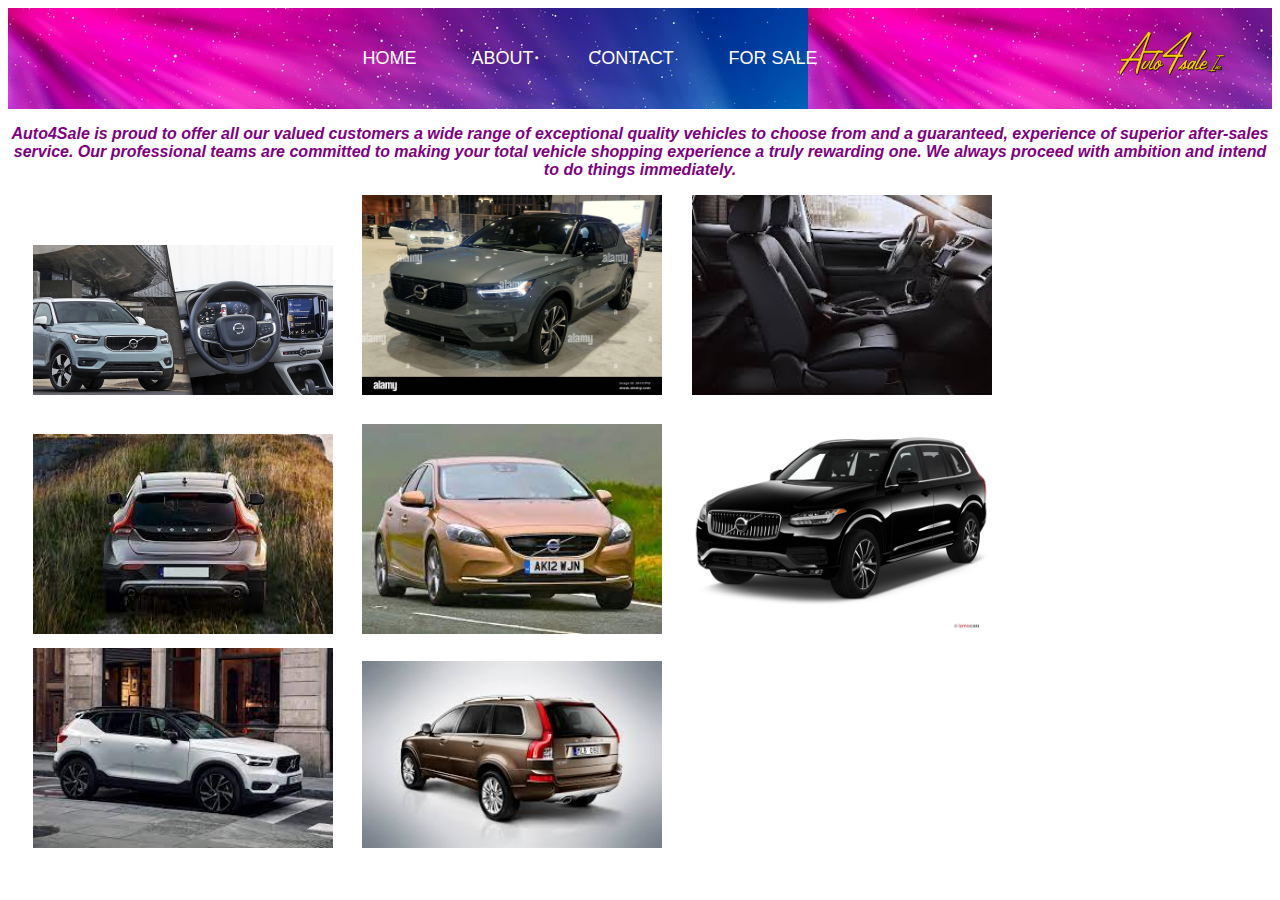
<file: index.html>
<!DOCTYPE html>
<html>
      <head>
        <title>Auto4Sale</title>
        <link rel="stylesheet" href="style.css"/>
      </head>
       <body>
        <div id="header">
            <img src="images/logo.png" class="logo"/>
        </div>

        <div id="home">
            <a href="#">HOME</a>
            <a href="about.html">ABOUT</a>
            <a href="contact.html">CONTACT</a>
            <a href="forsale.html">FOR SALE</a>
        </div>

        <div id="menu">
            <p><B>Auto4Sale is proud to offer all our valued customers a wide range of exceptional quality vehicles to choose from and a guaranteed,
                experience of superior after-sales service.
                Our professional teams are committed to making your total vehicle shopping experience a truly rewarding one.
                We always proceed with ambition and intend to do things immediately.</B></p>
            <img src="images/display-1.jpg" />
            <img src="images/display-2.jpg" height="200" width="200"/>
            <img src="images/display-3.jpg"/>
            <img src="images/display-4.jpg"/>
            <img src="images/display-5.jpg"/>
            <img src="images/display-6.jpg"/>
            <img src="images/display-7.jpg"/>
            <img src="images/display-8.jpg"/>
        </div>

       
        
        </body> 
</html>
</file>
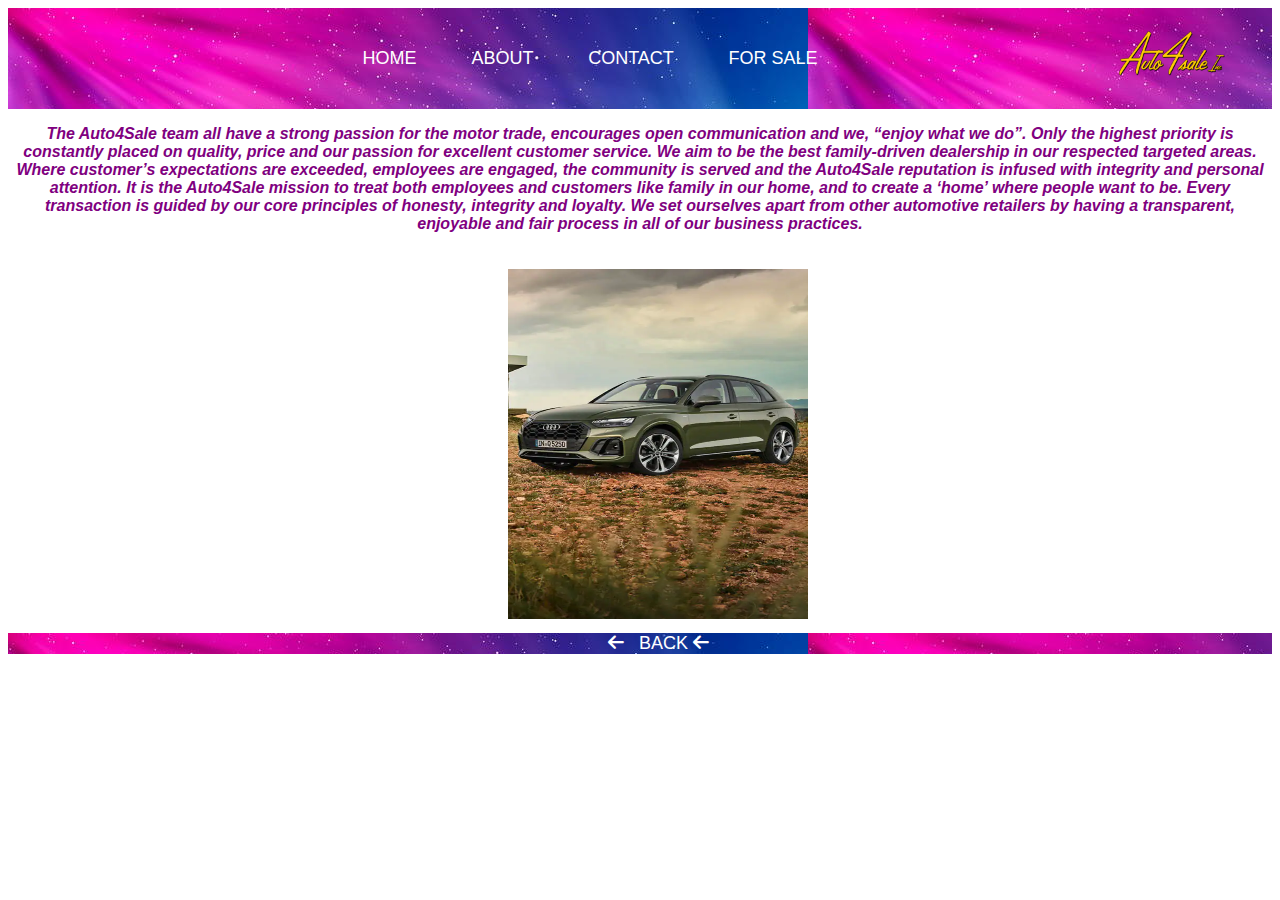
<file: about.html>
<!DOCTYPE html>
<html>
      <head>
        <title>Auto4Sale</title>
        <link rel="stylesheet" href="style.css"/>
        <link rel="stylesheet" href="fontAwesome/css/all.css"/>
      </head>
       <body>
        <div id="header">
            <img src="images/logo.png" class="logo"/>
        </div>

        <div id="home">
            <a href="index.html">HOME</a>
            <a href="#">ABOUT</a>
            <a href="contact.html">CONTACT</a>
            <a href="forsale.html">FOR SALE</a>
        </div>

        <div id="menu">
            <p><B>The Auto4Sale team all have a strong passion for the motor trade, encourages open communication and we, “enjoy what we do”.
                Only the highest priority is constantly placed on quality, price and our passion for excellent customer service.
                We aim to be the best family-driven dealership in our respected targeted areas.
                Where customer’s expectations are exceeded, employees are engaged, the community is served and the Auto4Sale reputation is infused with integrity and personal attention.
                It is the Auto4Sale mission to treat both employees and customers like family in our home, and to create a ‘home’ where people want to be.
                Every transaction is guided by our core principles of honesty, integrity and loyalty.
                We set ourselves apart from other automotive retailers by having a transparent, enjoyable and fair process in all of our business practices.</B></p>

                <img src="images/audi-4.webp" class="about-img"/>
        </div>

        <div id="footer">
            <i class="fa-solid fa-arrow-left"></i> <a href="index.html">BACK</a>  <i class="fa-solid fa-arrow-left"></i>
        </div>
        
        </body> 
</html>
</file>
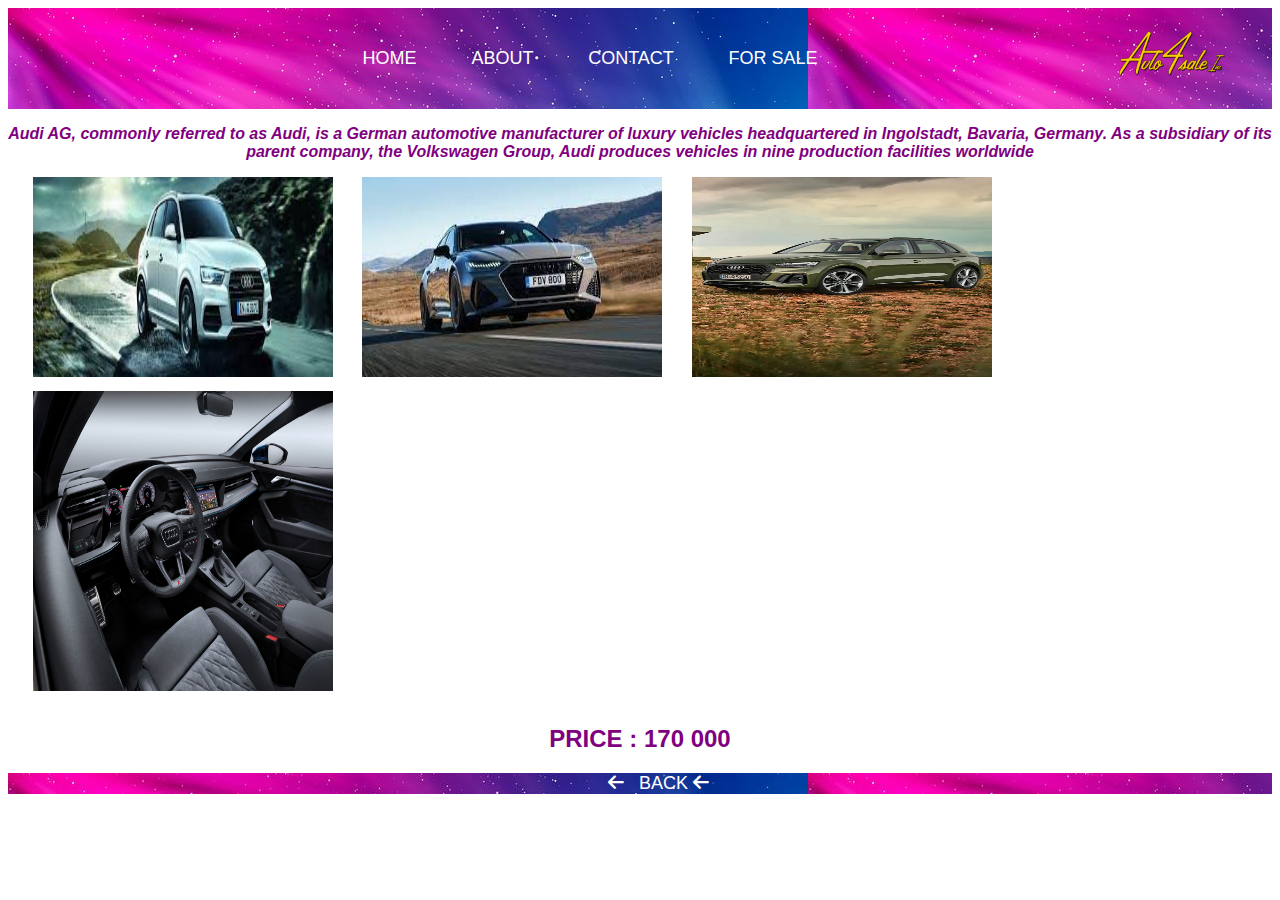
<file: audi.html>
<!DOCTYPE html>
<html>
      <head>
        <title>Auto4Sale</title>
        <link rel="stylesheet" href="style.css"/>
        <link rel="stylesheet" href="fontAwesome/css/all.css"/>
      </head>
       <body>
        <div id="header">
            <img src="images/logo.png" class="logo"/>
        </div>

        <div id="home">
            <a href="index.html">HOME</a>
            <a href="about.html">ABOUT</a>
            <a href="contact.html">CONTACT</a>
            <a href="forsale.html">FOR SALE</a>
        </div>

        <div id="menu">
          <p><B>Audi AG, commonly referred to as Audi, is a German automotive manufacturer of luxury vehicles headquartered in Ingolstadt, Bavaria, Germany.
            As a subsidiary of its parent company, the Volkswagen Group, Audi produces vehicles in nine production facilities worldwide</B></p>
          <img src="images/audi-2.jpg" height="200" width="200"/>
          <img src="images/audi-3.jpg" height="200" width="200"/>
          <img src="images/audi-4.webp" height="200" width="200"/>
          <img src="images/audi-5.jpg " height="300" width="300"/>
          <h2> PRICE : 170 000</h2>
        </div>

        <div id="footer">
          <i class="fa-solid fa-arrow-left"></i>  <a href="index.html">BACK</a> <i class="fa-solid fa-arrow-left"></i>
      </div>
        
        </body> 
</html>
</file>
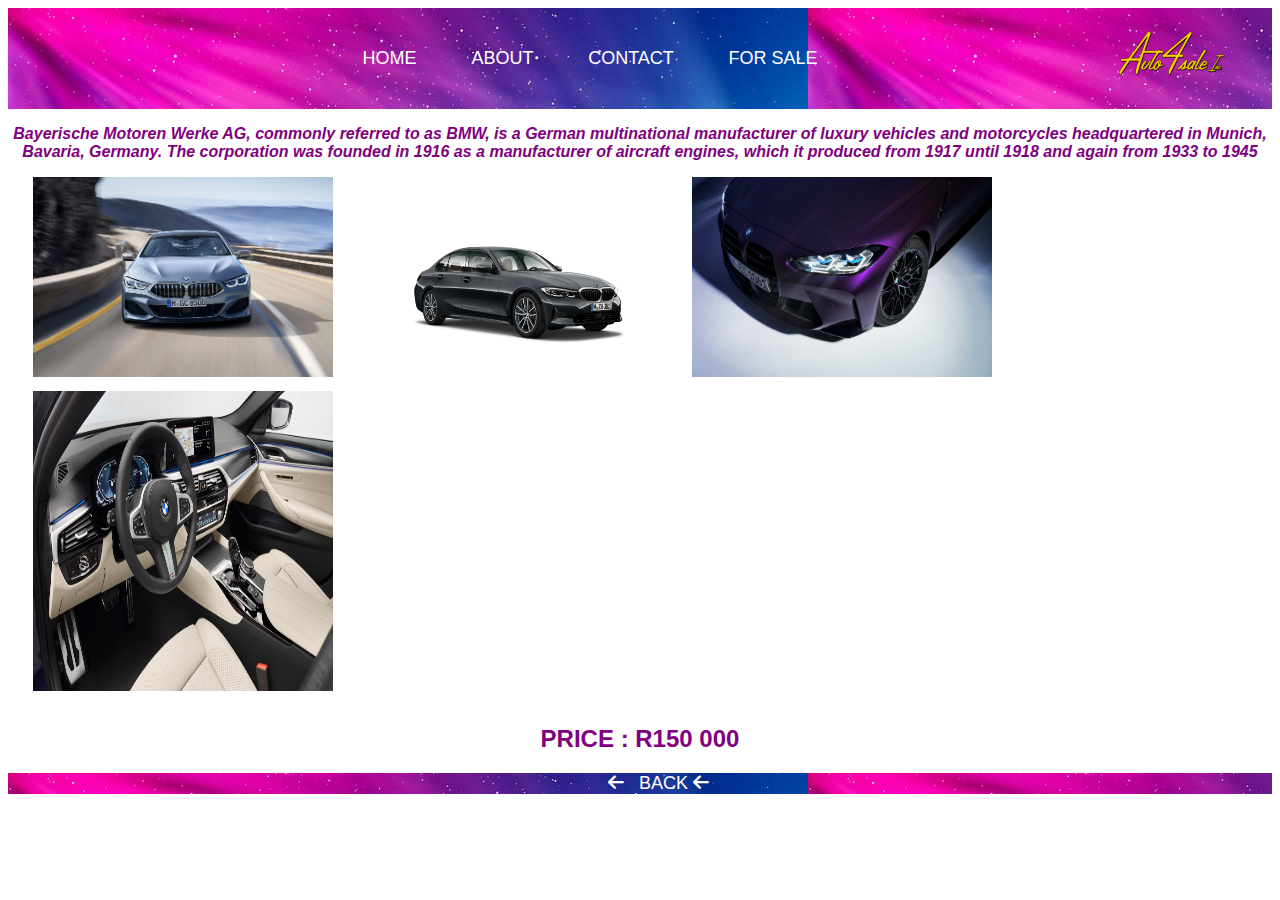
<file: bmw.html>
<!DOCTYPE html>
<html>
      <head>
        <title>Auto4Sale</title>
        <link rel="stylesheet" href="style.css"/>
        <link rel="stylesheet" href="fontAwesome/css/all.css"/>
      </head>
       <body>
        <div id="header">
            <img src="images/logo.png" class="logo"/>
        </div>

        <div id="home">
            <a href="index.html">HOME</a>
            <a href="about.html">ABOUT</a>
            <a href="contact.html">CONTACT</a>
            <a href="forsale.html">FOR SALE</a>
        </div>

        <div id="menu">
          <p><B>Bayerische Motoren Werke AG, commonly referred to as BMW, is a German multinational manufacturer of luxury vehicles and motorcycles headquartered in Munich, Bavaria, Germany. The corporation was founded in 1916 as a manufacturer of aircraft engines, which it produced from 1917 until 1918 and again from 1933 to 1945
          </B></p>
          <img src="images/bmw-2.jpg" height="200" width="200"/>
          <img src="images/bmw-3.webp"height="200" width="200"/>
          <img src="images/bmw-4.jpg" height="200" width="200"/>
          <img src="images/bmw-5.jpg" height="300" width="300"/>
          <h2> PRICE : R150 000</h2>
        </div>
      

        <div id="footer">
          <i class="fa-solid fa-arrow-left"></i>  <a href="index.html">BACK</a>   <i class="fa-solid fa-arrow-left"></i>
      </div>
        
        </body> 
</html>
</file>
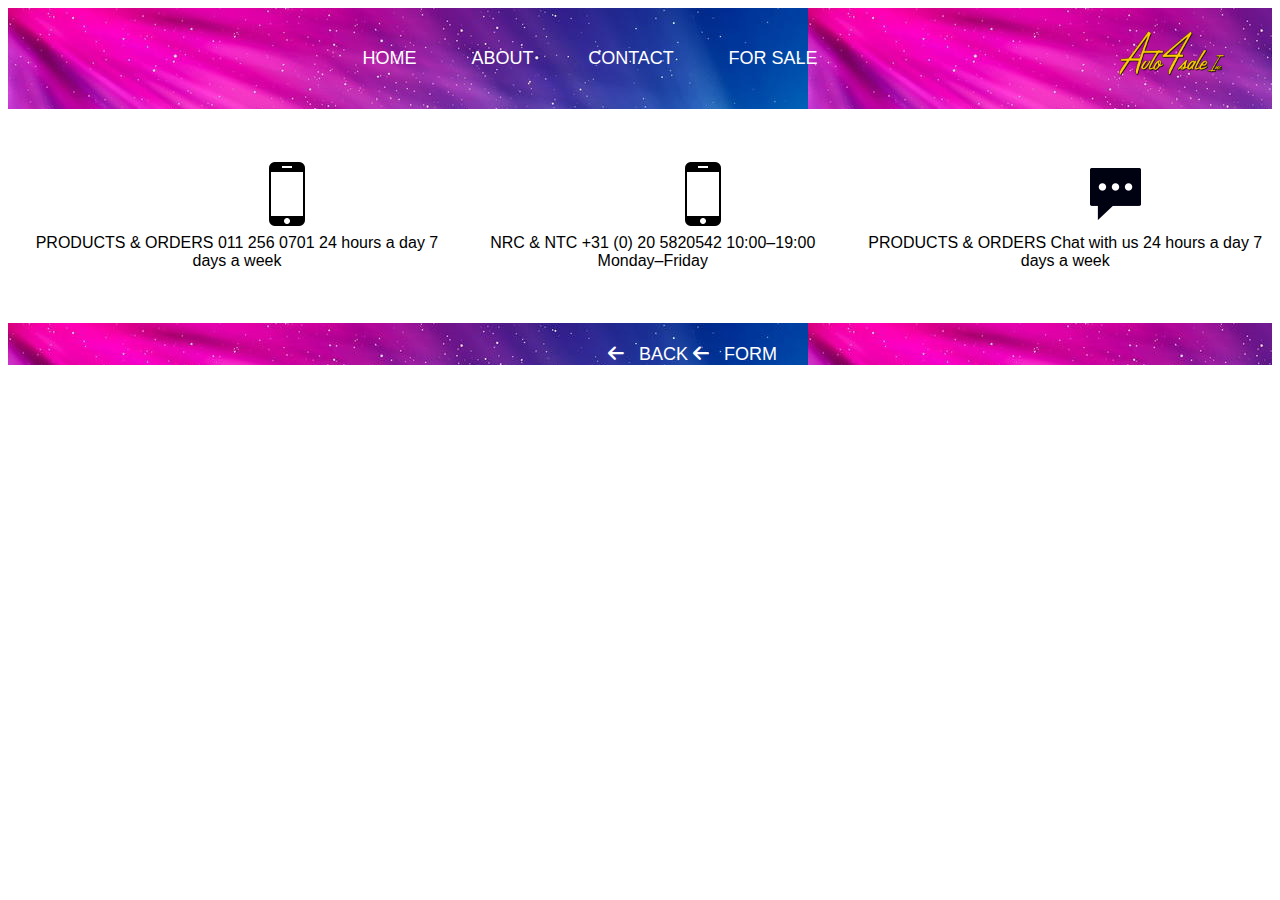
<file: contact.html>
<!DOCTYPE html>
<html>
      <head>
        <title>Auto4Sale</title>
        <link rel="stylesheet" href="style.css"/>
        <link rel="stylesheet" href="fontAwesome/css/all.css"/>
      </head>
       <body>
        <div id="header">
            <img src="images/logo.png" class="logo"/>
        </div>

        <div id="home">
            <a href="index.html">HOME</a>
            <a href="about.html">ABOUT</a>
            <a href="#">CONTACT</a>
            <a href="forsale.html">FOR SALE</a>
        </div>

        <div id="table">
        <table>
          <tr>
                 <td><img src="images/phone-1.jpg"></td>
                 <td><img src="images/phone-1.jpg"></td>
                 <td><img src="images/chat.jpg"></td>
          </tr>
          <tr>
                 <td>PRODUCTS & ORDERS
                    011 256 0701
                    24 hours a day
                    7 days a week</td>
                 <td>NRC & NTC
                    +31 (0) 20 5820542
                    10:00–19:00
                    Monday–Friday</td>
                 <td>PRODUCTS & ORDERS
                    Chat with us
                    24 hours a day
                     7 days a week</td>
         </tr>
   </table>
  </div>

        <div id="footer">
        </br>
          <i class="fa-solid fa-arrow-left"></i>  <a href="index.html">BACK</a>  <i class="fa-solid fa-arrow-left"></i>
          <a href="contact-form.html" >FORM</a>
      </div>
        
        </body> 
</html>
</file>
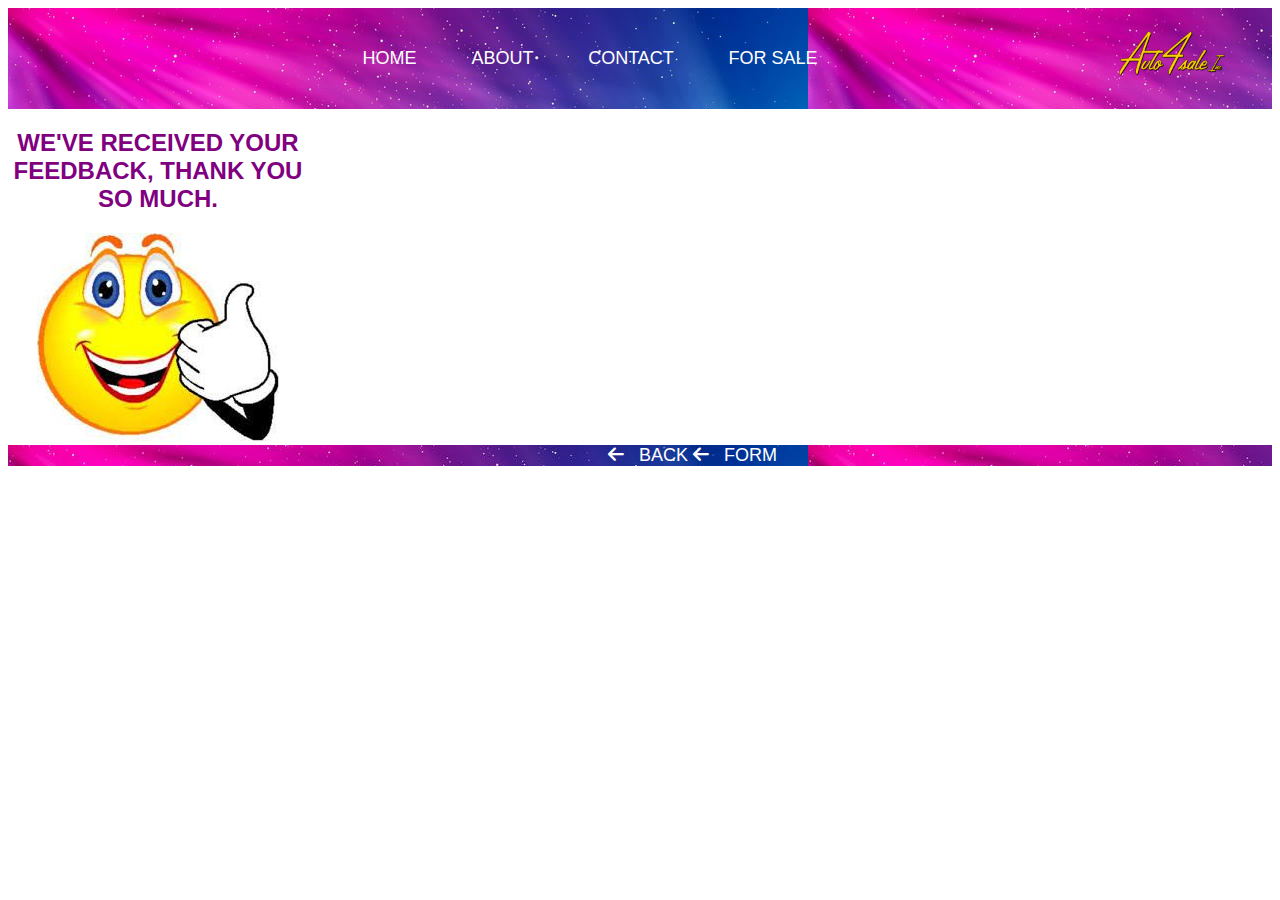
<file: feedback.html>
<!DOCTYPE html>
<html>
      <head>
        <title>Auto4Sale</title>
        <link rel="stylesheet" href="style.css"/>
        <link rel="stylesheet" href="fontAwesome/css/all.css"/>
      </head>
       <body>
        <div id="header">
            <img src="images/logo.png" class="logo"/>
        </div>

        <div id="home">
            <a href="index.html">HOME</a>
            <a href="about.html">ABOUT</a>
            <a href="contact.html">CONTACT</a>
            <a href="forsale.html">FOR SALE</a>
        </div>
        
        <div id="menu-feedback">
        <h2>WE'VE RECEIVED YOUR FEEDBACK, THANK YOU SO MUCH. </h2>
        <img src="images/good.jpg" class="img"/>
    </div>

        <div id="footer">
            <i class="fa-solid fa-arrow-left"></i> <a href="index.html">BACK</a>  <i class="fa-solid fa-arrow-left"></i>
          <a href="contact-form.html">FORM</a>
      </div>
        
        </body> 
</html>
</file>
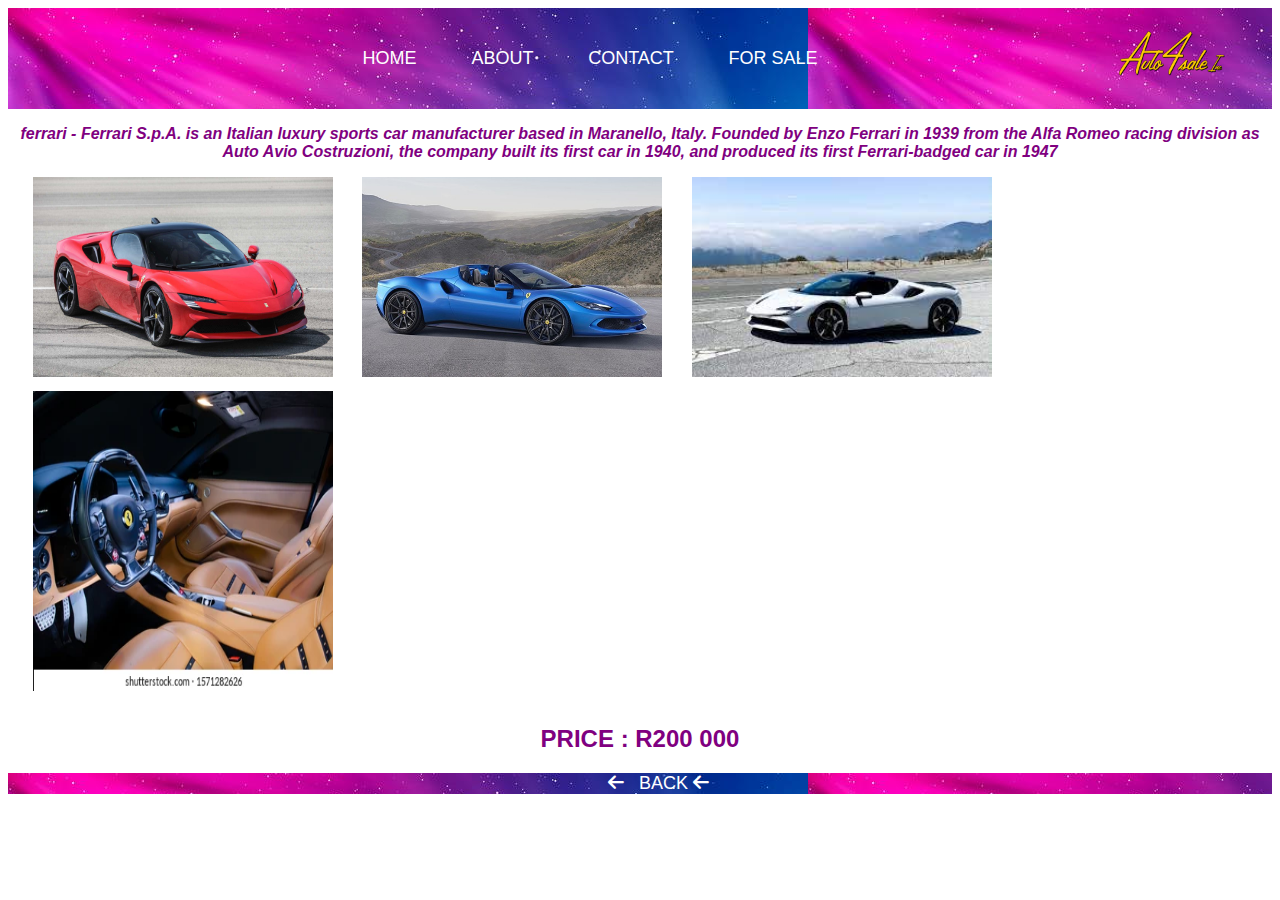
<file: ferrari.html>
<!DOCTYPE html>
<html>
      <head>
        <title>Auto4Sale</title>
        <link rel="stylesheet" href="style.css"/>
        <link rel="stylesheet" href="fontAwesome/css/all.css"/>
      </head>
       <body>
        <div id="header">
            <img src="images/logo.png" class="logo"/>
        </div>

        <div id="home">
            <a href="index.html">HOME</a>
            <a href="about.html">ABOUT</a>
            <a href="contact.html">CONTACT</a>
            <a href="forsale.html">FOR SALE</a>
        </div>

        <div id="menu">
          <p><B>ferrari - Ferrari S.p.A. is an Italian luxury sports car manufacturer based in Maranello, Italy. Founded by Enzo Ferrari in 1939 from the Alfa Romeo racing division as Auto Avio Costruzioni, the company built its first car in 1940, and produced its first Ferrari-badged car in 1947</B></p>
          <img src="images/ferrari-2.jpg" height="200" width="200"/>
          <img src="images/ferrari-3.jpg" height="200" width="200"/>
          <img src="images/ferrari-4.jpg" height="200" width="200"/>
          <img src="images/ferrari-5.webp" height="300" width="300"/>
          <h2> PRICE : R200 000</h2>
        </div>

        <div id="footer">
          <i class="fa-solid fa-arrow-left"></i>  <a href="index.html">BACK</a> <i class="fa-solid fa-arrow-left"></i>
      </div>
        
        </body> 
</html>
</file>
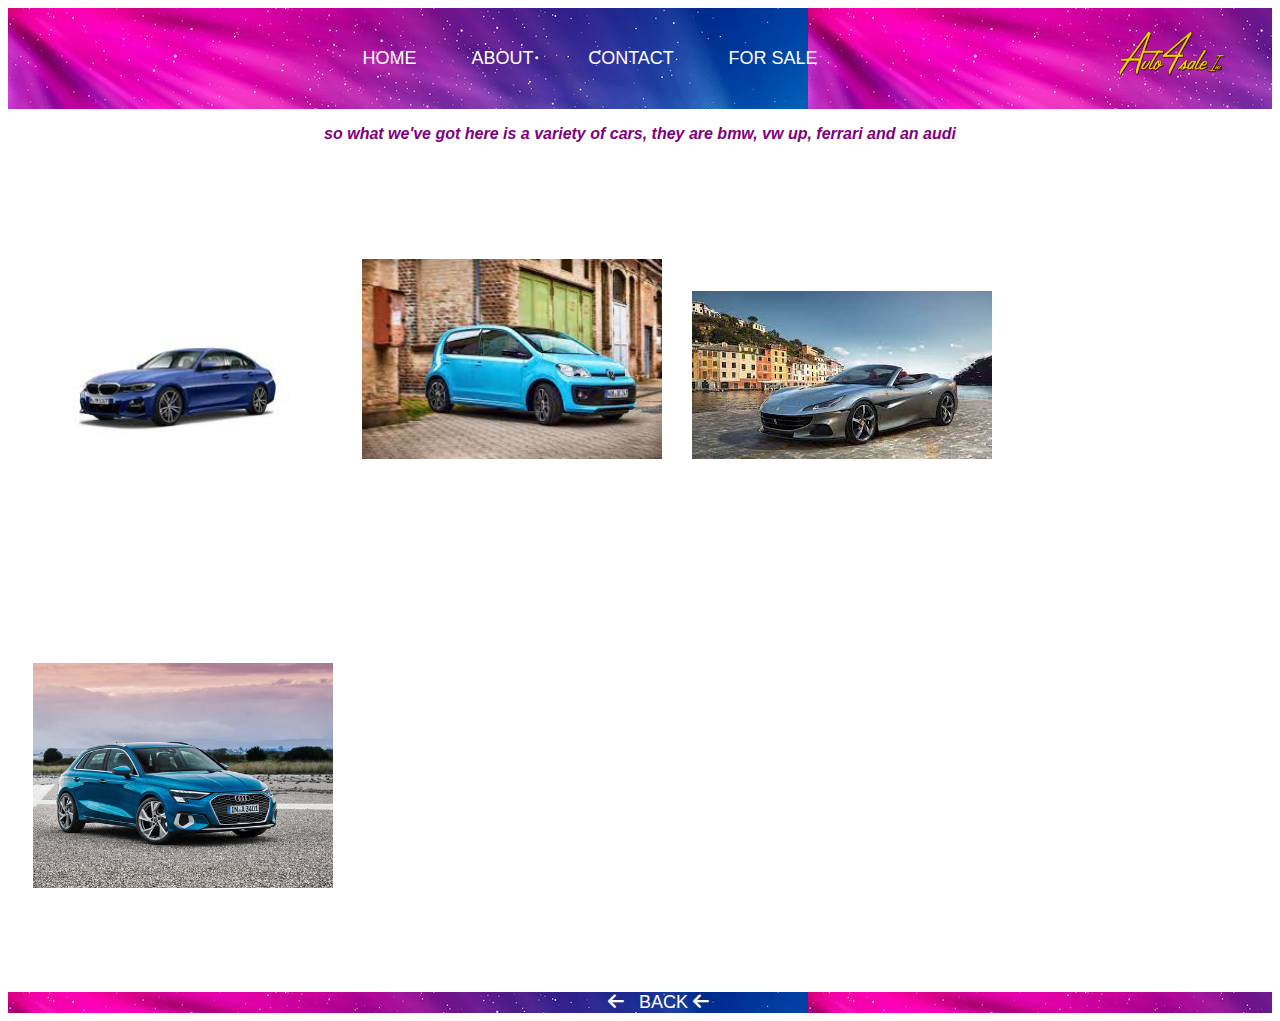
<file: forsale.html>
<!DOCTYPE html>
<html>
      <head>
        <title>Auto4Sale</title>
        <link rel="stylesheet" href="style.css"/>
        <link rel="stylesheet" href="fontAwesome/css/all.css"/>
      </head>
       <body>
        <div id="header">
            <img src="images/logo.png" class="logo"/>
        </div>

        <div id="home">
            <a href="index.html">HOME</a>
            <a href="about.html">ABOUT</a>
            <a href="contact.html">CONTACT</a>
            <a href="#">FOR SALE</a>
        </div>

        <div id="menu-cars">
          <p><B>so what we've got here is a variety of cars, they are bmw, vw up, ferrari and an audi</B></p>
          <a href="bmw.html"><img src="images/bmw-1.jpg" class="menu-bmw"/></a>
          <a href="vw-up.html"><img src="images/up-1.jpg" class="menu-up"/></a>
          <a href="ferrari.html"><img src="images/ferrari-1.jpg" class="menu-ferrari"/></a>
          <a href="audi.html"><img src="images/audi-1.jpg" class="menu-audi"/></a>
        </div>

        <div id="footer">
          <i class="fa-solid fa-arrow-left"></i> <a href="index.html">BACK</a> <i class="fa-solid fa-arrow-left"></i>
      </div>
        
        </body> 
</html>
</file>
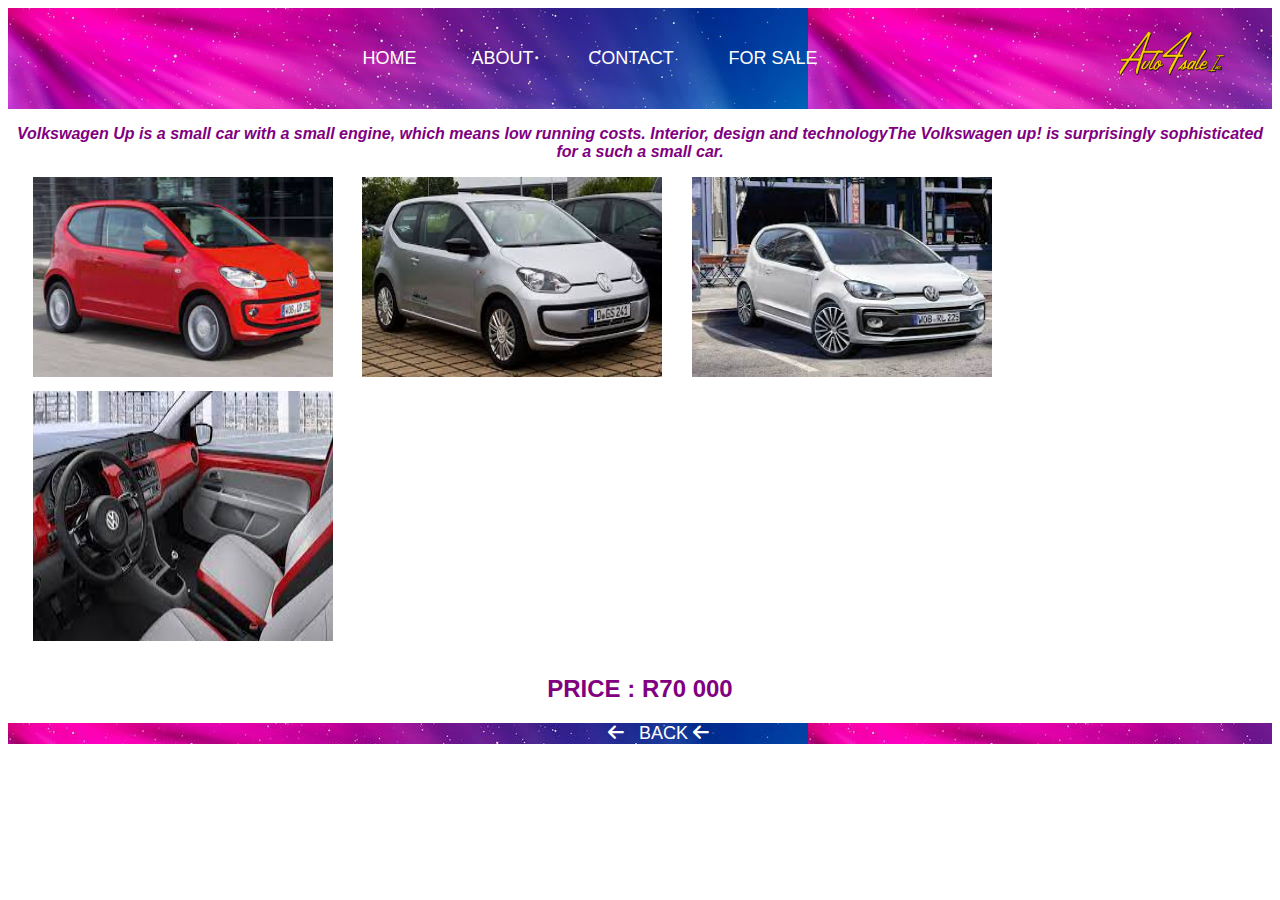
<file: vw-up.html>
<!DOCTYPE html>
<html>
      <head>
        <title>Auto4Sale</title>
        <link rel="stylesheet" href="style.css"/>
        <link rel="stylesheet" href="fontAwesome/css/all.css"/>
      </head>
       <body>
        <div id="header">
            <img src="images/logo.png" class="logo"/>
        </div>

        <div id="home">
            <a href="index.html">HOME</a>
            <a href="about.html">ABOUT</a>
            <a href="contact.html">CONTACT</a>
            <a href="forsale.html">FOR SALE</a>
        </div>

        <div id="menu">
          <p><B>Volkswagen Up is a small car with a small engine, which means low running costs. Interior, design and technologyThe Volkswagen up! is surprisingly sophisticated for a such a small car. 
          </B></p>
          <img src="images/up-2.jpg" height="200" width="200"/>
          <img src="images/up-3.jpg" height="200" width="200"/>
          <img src="images/up-4.jpg" height="200" width="200"/>
          <img src="images/up-5.jpg" height="250" width="250"/>
          <h2> PRICE : R70 000</h2>
        </div>

        <div id="footer">
          <i class="fa-solid fa-arrow-left"></i>  <a href="index.html">BACK</a>  <i class="fa-solid fa-arrow-left"></i>
      </div>
        
        </body> 
</html>
</file>
<file: style.css>
body{
    font-family: sans-serif;
}

.logo{
    width: 200px;
    float: right;
    padding-top: 20px;
}

#home{
    color: white;
    background-image: url('images/purp.blue.jpg');
    font-size: large;
    padding: 40px;
    text-align:center;
    padding-left: 50px;
}

#home a{
    color: white;
    text-decoration: none;
    padding-left: 50px;
}

#menu img{
    width: 300px;
    padding-left: 25px;
    padding-bottom: 10px;
}

#menu p{
    font-style: italic;
    text-align: center;
    color: purple;
}

#menu-cars p{
    font-style: italic;
    text-align: center;
    color: purple;
}

.menu-bmw{
    width: 300px;
    padding-top: 100px;
    padding-bottom: 100px;
    padding-left: 25px;
    text-align: center;
}

.menu-up{
    width: 300px;
    padding-top: 100px;
    padding-bottom: 100px;
    padding-left: 25px;
}

.menu-ferrari{
    width: 300px;
    padding-top: 100px;
    padding-bottom: 100px;
    padding-left: 25px;
}

.menu-audi{
    width: 300px;
    padding-top: 100px;
    padding-bottom: 100px;
    padding-left: 25px;
}

#footer{
    color: white;
    background-image: url('images/purp.blue.jpg');
    font-size: large;
    padding-left: 600px;
}

#footer a{
    color: white;
    text-decoration: none;
    padding-left: 10px;
}

#menu-feedback{
    text-align: center;
    width: 300px;
}

h2{
    color: purple;
    text-align: center;
}

#menu a{
    color: purple;
    text-decoration: none;
    padding-left: 640px;
}

#menu .about-img{
    padding-left: 500px;
    width: 300px;
    height: 350px;
    padding-top: 20px;
}

table{
    padding-top: 50px;
    padding-bottom: 50px;
}

#table img{
    padding-left: 100px;
}

td{
    text-align: center;
    padding-left: 20px;
}
</file>
